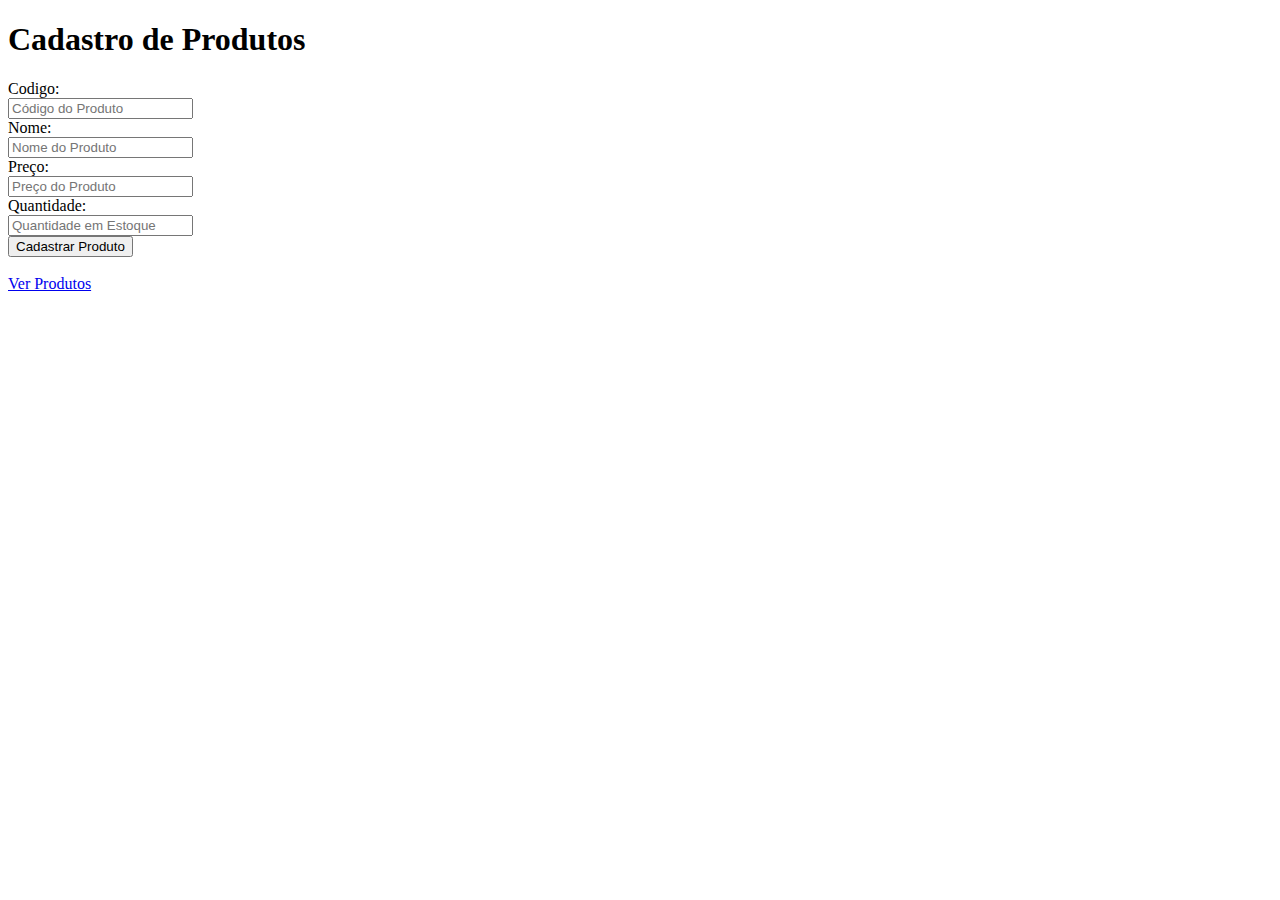
<file: sistema_produtos/templates/index.html>
<!DOCTYPE html>
<html lang="pt-br">
<head>
    <meta charset="UTF-8">
    <meta name="viewport" content="width=device-width, initial-scale=1.0">
    <title>Sistema de cadastro de produtos</title>
</head>
<body>
   <!-- Título principal da página -->
    <h1>Cadastro de Produtos</h1>
    <form action="/cadastrar" method="post">
      <label>Codigo:</label><br> <!-- Campo de entrada para o código do produto -->
      <input type="number" id="Codigo" name="codigo" tabindex="1"  step="1"  placeholder="Código do Produto" required><br>
      <label>Nome:</label><br> <!-- Campo de entrada para o nome do produto -->
      <input type="text" id="Nome" name="nome" tabindex="2"  placeholder="Nome do Produto" required><br>
      <label>Preço:</label><br> <!-- Campo de entrada para o preço do produto -->
      <input type="number" id="Preco" name="preco"  step="0.01"  tabindex="3" placeholder="Preço do Produto" required><br>
      <label>Quantidade:</label><br> <!-- Campo de entrada para a quantidade do produto -->
      <input type="number" id="quantidade" name="quantidade" tabindex="4" placeholder="Quantidade em Estoque" required><br> 
      <button type="submit">Cadastrar Produto</button> <!-- Botão para enviar o formulário -->
    </form>   
    <br>
    <a href="/produtos">Ver Produtos</a> <!-- Link para a página de listagem de produtos -->
</body>
</html>
</file>
